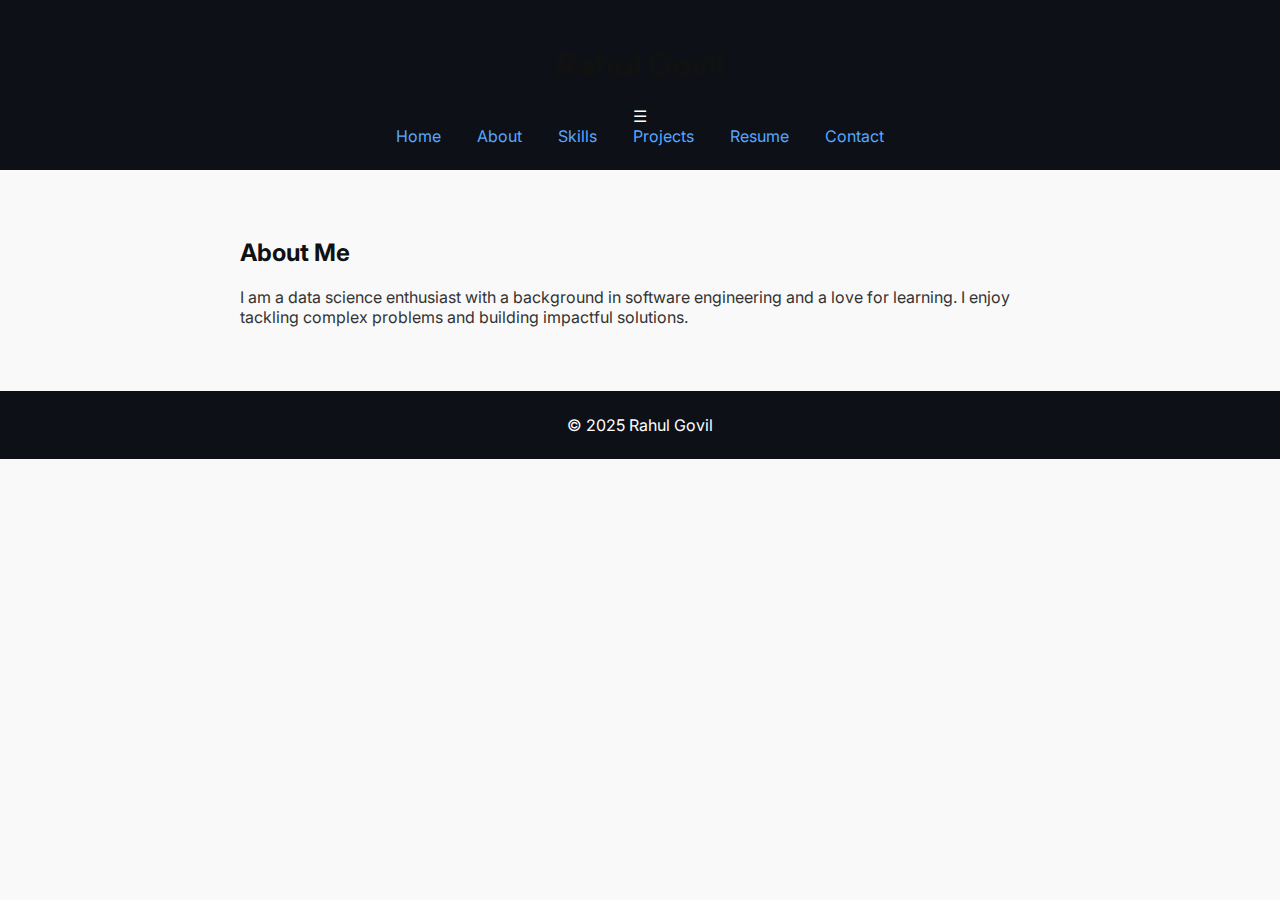
<file: about.html>
<!DOCTYPE html>
<html lang="en">
<head>
  <meta charset="UTF-8" />
  <meta name="viewport" content="width=device-width, initial-scale=1" />
  <title>About Me | Rahul Govil</title>
  <link href="https://fonts.googleapis.com/css2?family=Inter&display=swap" rel="stylesheet" />
  <link rel="stylesheet" href="style.css" />
</head>
<body>
  <header>
    <h1>Rahul Govil</h1>
    <div class="menu-icon" onclick="toggleMenu()">☰</div>
    <nav id="navMenu">
      <a href="index.html">Home</a>
      <a href="about.html">About</a>
      <a href="skills.html">Skills</a>
      <a href="projects.html">Projects</a>
      <a href="resume.html">Resume</a>
      <a href="contact.html">Contact</a>
    </nav>
  </header>

  <main>
    <h2>About Me</h2>
    <p>I am a data science enthusiast with a background in software engineering and a love for learning. I enjoy tackling complex problems and building impactful solutions.</p>
  </main>

  <footer>
    © 2025 Rahul Govil
  </footer>

  <script>
    function toggleMenu() {
      const nav = document.getElementById("navMenu");
      nav.classList.toggle("show");
    }

    // Close menu when clicking outside
    document.addEventListener("click", function (e) {
      const nav = document.getElementById("navMenu");
      const icon = document.querySelector(".menu-icon");
      if (!nav.contains(e.target) && !icon.contains(e.target)) {
        nav.classList.remove("show");
      }
    });
  </script>
</body>
</html>
</file>
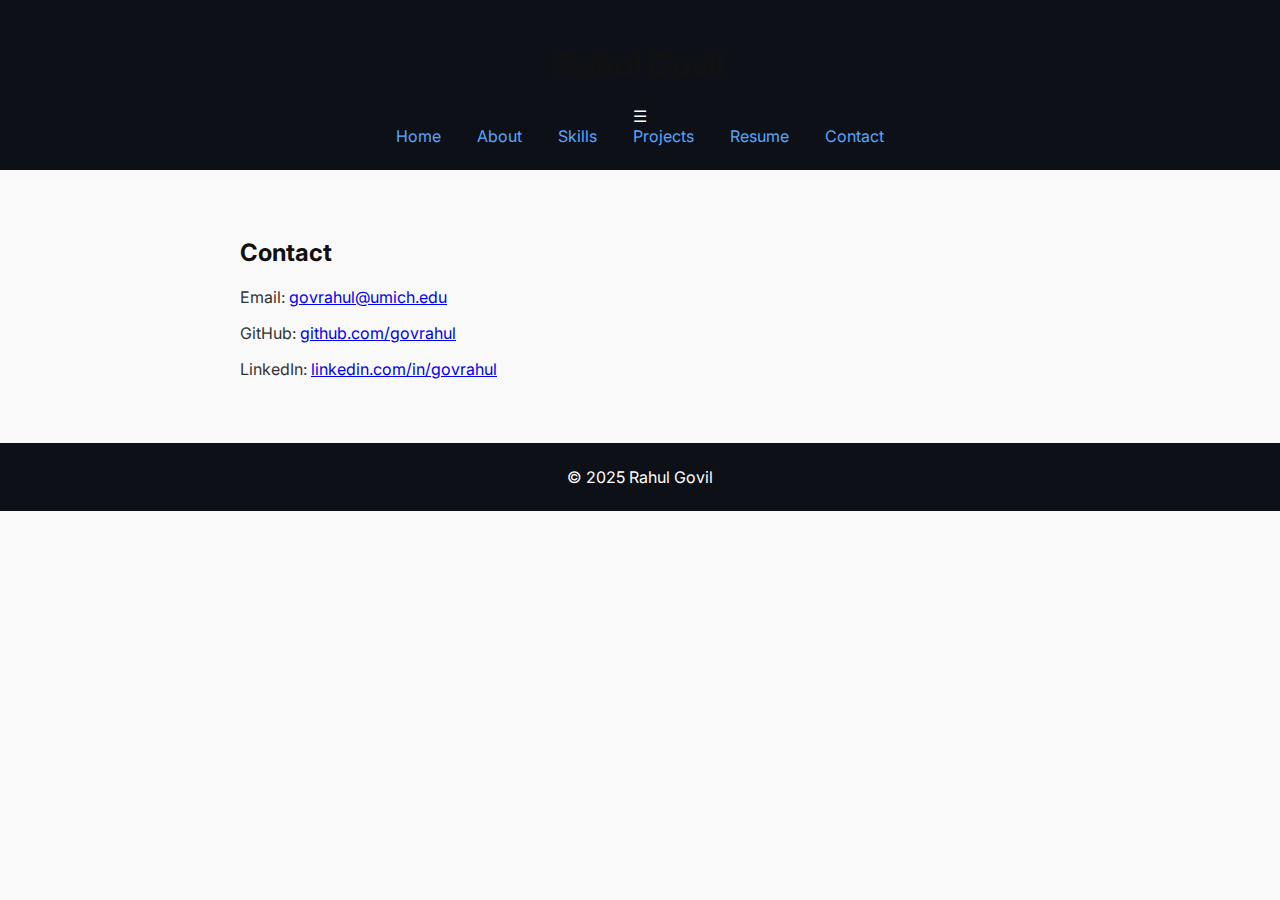
<file: contact.html>
<!DOCTYPE html>
<html lang="en">
<head>
  <meta charset="UTF-8" />
  <meta name="viewport" content="width=device-width, initial-scale=1" />
  <title>Contact Me | Rahul Govil</title>
  <link href="https://fonts.googleapis.com/css2?family=Inter&display=swap" rel="stylesheet" />
  <link rel="stylesheet" href="style.css" />
</head>
<body>
  <header>
    <h1>Rahul Govil</h1>
    <div class="menu-icon" onclick="toggleMenu()">☰</div>
    <nav id="navMenu">
      <a href="index.html">Home</a>
      <a href="about.html">About</a>
      <a href="skills.html">Skills</a>
      <a href="projects.html">Projects</a>
      <a href="resume.html">Resume</a>
      <a href="contact.html">Contact</a>
    </nav>
  </header>

  <main>
  <h2>Contact</h2>
  <p>Email: <a href="mailto:govrahul@umich.edu">govrahul@umich.edu</a></p>
  <p>GitHub: <a href="https://github.com/govrahul">github.com/govrahul</a></p>
  <p>LinkedIn: <a href="https://linkedin.com/in/govrahul">linkedin.com/in/govrahul</a></p>
  </main>


  <footer>
    © 2025 Rahul Govil
  </footer>

  <script>
    function toggleMenu() {
      const nav = document.getElementById("navMenu");
      nav.classList.toggle("show");
    }

    // Close menu when clicking outside
    document.addEventListener("click", function (e) {
      const nav = document.getElementById("navMenu");
      const icon = document.querySelector(".menu-icon");
      if (!nav.contains(e.target) && !icon.contains(e.target)) {
        nav.classList.remove("show");
      }
    });
  </script>
</body>
</html>
</file>
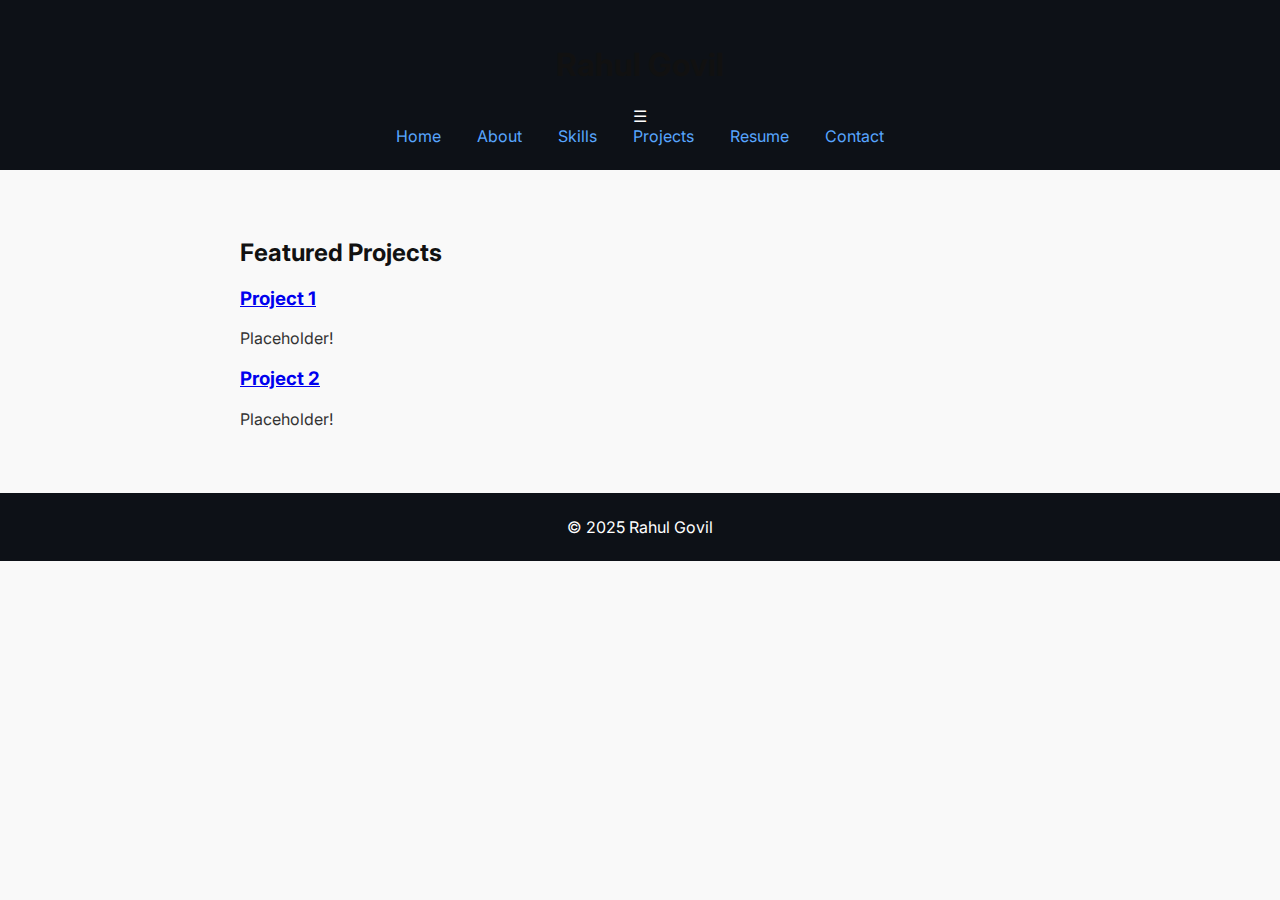
<file: projects.html>
<!DOCTYPE html>
<html lang="en">
<head>
  <meta charset="UTF-8" />
  <meta name="viewport" content="width=device-width, initial-scale=1" />
  <title>Projects | Rahul Govil</title>
  <link href="https://fonts.googleapis.com/css2?family=Inter&display=swap" rel="stylesheet" />
  <link rel="stylesheet" href="style.css" />
</head>
<body>
  <header>
    <h1>Rahul Govil</h1>
    <div class="menu-icon" onclick="toggleMenu()">☰</div>
    <nav id="navMenu">
      <a href="index.html">Home</a>
      <a href="about.html">About</a>
      <a href="skills.html">Skills</a>
      <a href="projects.html">Projects</a>
      <a href="resume.html">Resume</a>
      <a href="contact.html">Contact</a>
    </nav>
  </header>

  <main>
  <h2>Featured Projects</h2>
  <div>
    <h3><a href="https://github.com/govrahul">Project 1</a></h3>
    <p>Placeholder!</p>
  </div>
  <div>
    <h3><a href="https://github.com/govrahul">Project 2</a></h3>
    <p>Placeholder!</p>
  </div>
  </main>

  <footer>
    © 2025 Rahul Govil
  </footer>

  <script>
    function toggleMenu() {
      const nav = document.getElementById("navMenu");
      nav.classList.toggle("show");
    }

    // Close menu when clicking outside
    document.addEventListener("click", function (e) {
      const nav = document.getElementById("navMenu");
      const icon = document.querySelector(".menu-icon");
      if (!nav.contains(e.target) && !icon.contains(e.target)) {
        nav.classList.remove("show");
      }
    });
  </script>
</body>
</html>
</file>
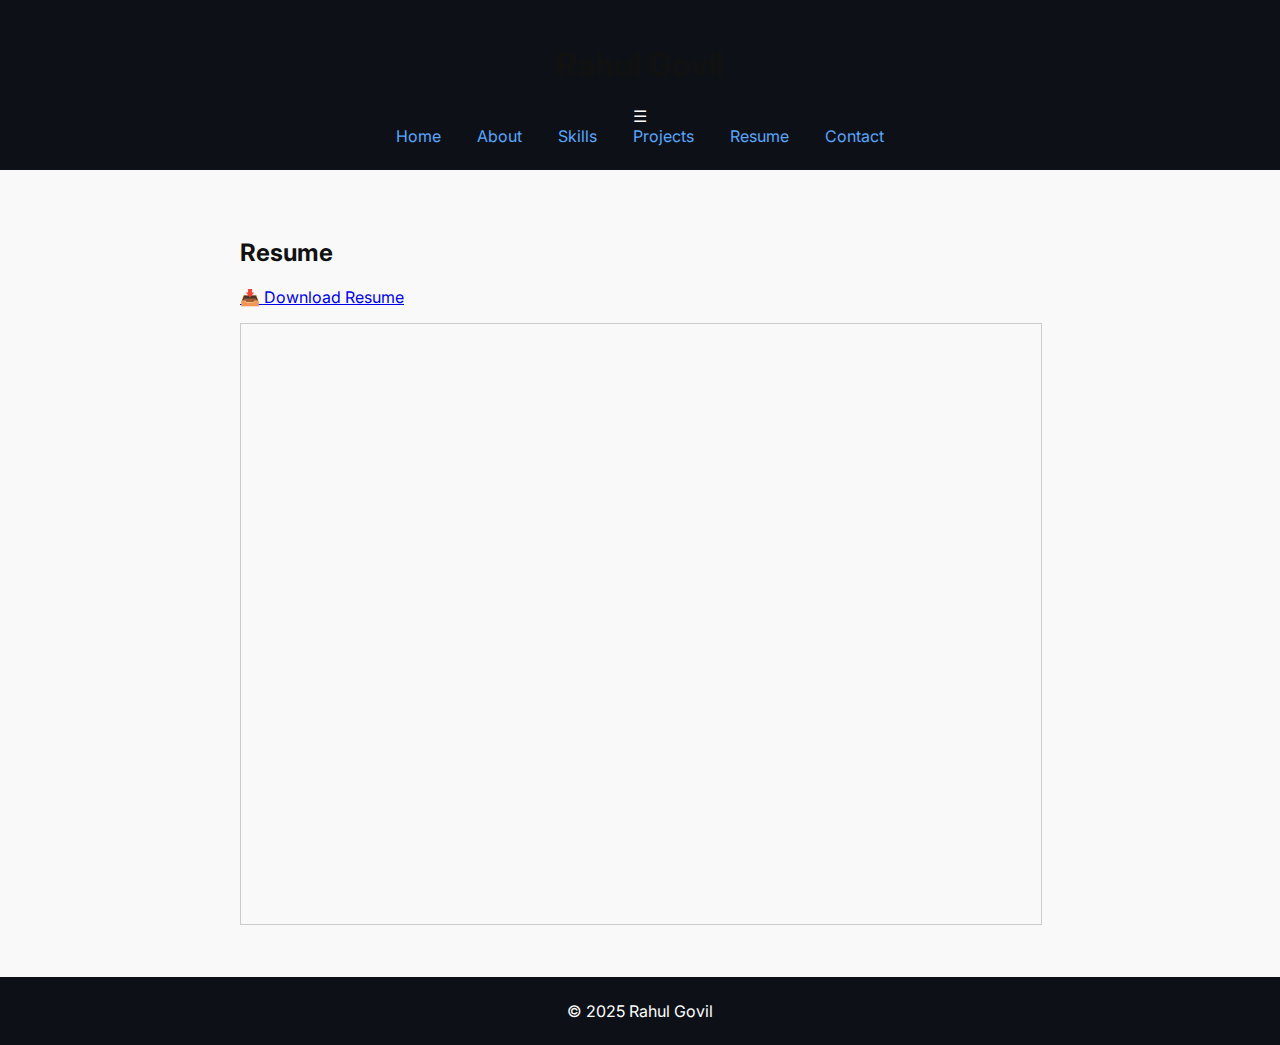
<file: resume.html>
<!DOCTYPE html>
<html lang="en">
<head>
  <meta charset="UTF-8" />
  <meta name="viewport" content="width=device-width, initial-scale=1" />
  <title>Resume | Rahul Govil</title>
  <link href="https://fonts.googleapis.com/css2?family=Inter&display=swap" rel="stylesheet" />
  <link rel="stylesheet" href="style.css" />
</head>
<body>
  <header>
    <h1>Rahul Govil</h1>
    <div class="menu-icon" onclick="toggleMenu()">☰</div>
    <nav id="navMenu">
      <a href="index.html">Home</a>
      <a href="about.html">About</a>
      <a href="skills.html">Skills</a>
      <a href="projects.html">Projects</a>
      <a href="resume.html">Resume</a>
      <a href="contact.html">Contact</a>
    </nav>
  </header>

  <main>
  <h2>Resume</h2>
  <p><a href="Assets/Rahul_Govil_Resume_2025.pdf" download>📥 Download Resume</a></p>
  <iframe src="Assets/Rahul_Govil_Resume_2025.pdf" width="100%" height="600px" style="border:1px solid #ccc;"></iframe>
  </main>


  <footer>
    © 2025 Rahul Govil
  </footer>

  <script>
    function toggleMenu() {
      const nav = document.getElementById("navMenu");
      nav.classList.toggle("show");
    }

    // Close menu when clicking outside
    document.addEventListener("click", function (e) {
      const nav = document.getElementById("navMenu");
      const icon = document.querySelector(".menu-icon");
      if (!nav.contains(e.target) && !icon.contains(e.target)) {
        nav.classList.remove("show");
      }
    });
  </script>
</body>
</html>
</file>
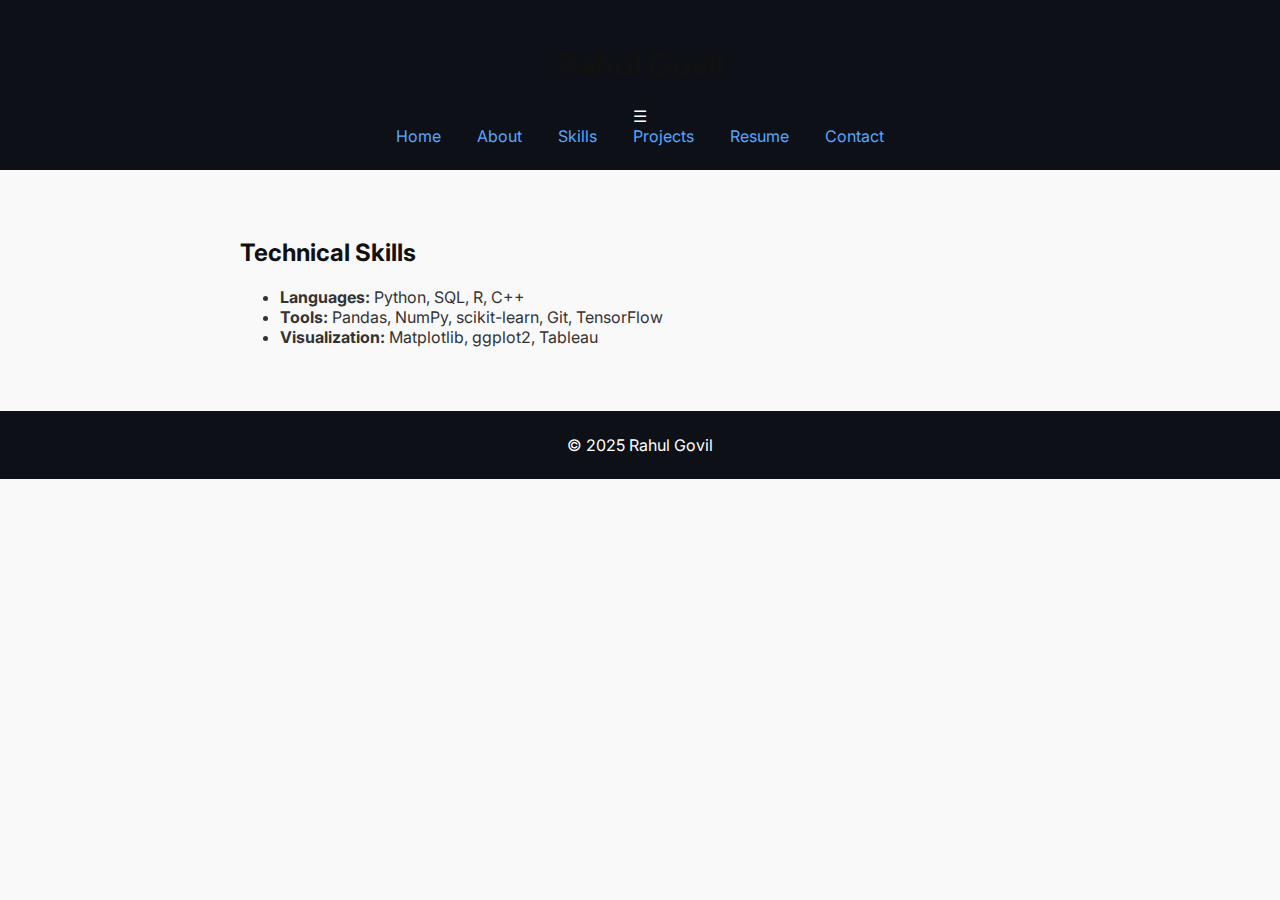
<file: skills.html>
<!DOCTYPE html>
<html lang="en">
<head>
  <meta charset="UTF-8" />
  <meta name="viewport" content="width=device-width, initial-scale=1" />
  <title>Skills | Rahul Govil</title>
  <link href="https://fonts.googleapis.com/css2?family=Inter&display=swap" rel="stylesheet" />
  <link rel="stylesheet" href="style.css" />
</head>
<body>
  <header>
    <h1>Rahul Govil</h1>
    <div class="menu-icon" onclick="toggleMenu()">☰</div>
    <nav id="navMenu">
      <a href="index.html">Home</a>
      <a href="about.html">About</a>
      <a href="skills.html">Skills</a>
      <a href="projects.html">Projects</a>
      <a href="resume.html">Resume</a>
      <a href="contact.html">Contact</a>
    </nav>
  </header>

  <main>
  <h2>Technical Skills</h2>
  <ul>
    <li><strong>Languages:</strong> Python, SQL, R, C++</li>
    <li><strong>Tools:</strong> Pandas, NumPy, scikit-learn, Git, TensorFlow</li>
    <li><strong>Visualization:</strong> Matplotlib, ggplot2, Tableau</li>
  </ul>
  </main>

  <footer>
    © 2025 Rahul Govil
  </footer>

  <script>
    function toggleMenu() {
      const nav = document.getElementById("navMenu");
      nav.classList.toggle("show");
    }

    // Close menu when clicking outside
    document.addEventListener("click", function (e) {
      const nav = document.getElementById("navMenu");
      const icon = document.querySelector(".menu-icon");
      if (!nav.contains(e.target) && !icon.contains(e.target)) {
        nav.classList.remove("show");
      }
    });
  </script>
</body>
</html>
</file>
<file: style.css>
/* style.css */
body {
  font-family: 'Inter', sans-serif;
  margin: 0;
  background: #f9f9f9;
  color: #333;
}
header, footer {
  background: #0d1117;
  color: white;
  padding: 1.5rem;
  text-align: center;
}
nav a {
  margin: 0 1rem;
  color: #58a6ff;
  text-decoration: none;
}
main {
  max-width: 800px;
  margin: 2rem auto;
  padding: 1rem;
}
h1, h2 {
  color: #111;
}
</file>
